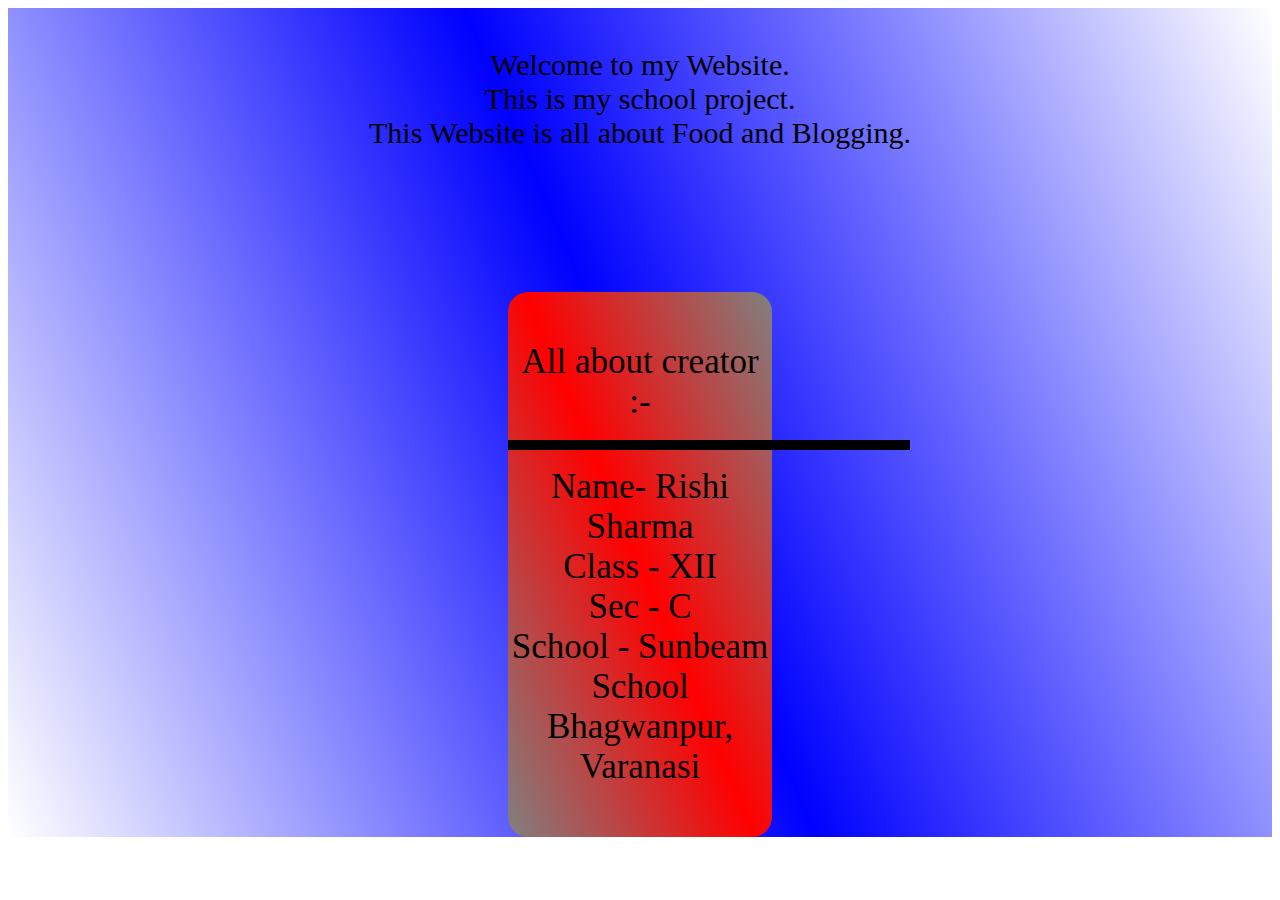
<file: about.html>
<!DOCTYPE html>
<html>
<head>
	<link rel="stylesheet" type="text/css" href="about.css">
	<meta charset="utf-8">
	<title>About Us</title>
</head>
<body>
	<section class="container">
		<div class="p1">
		Welcome to my Website.<br>
		This is my school project.<br>
		This Website is all about Food and Blogging.<br><br><br><br>
		</div>
		<div class="creator">	
				All about creator :- <br><hr color=black size=10px width=400px>
				Name- Rishi Sharma<br>
				Class - XII <br>
				Sec - C<br>
				School - Sunbeam School Bhagwanpur, Varanasi
			</div>
        
	</section>
</body>
</html>
</file>
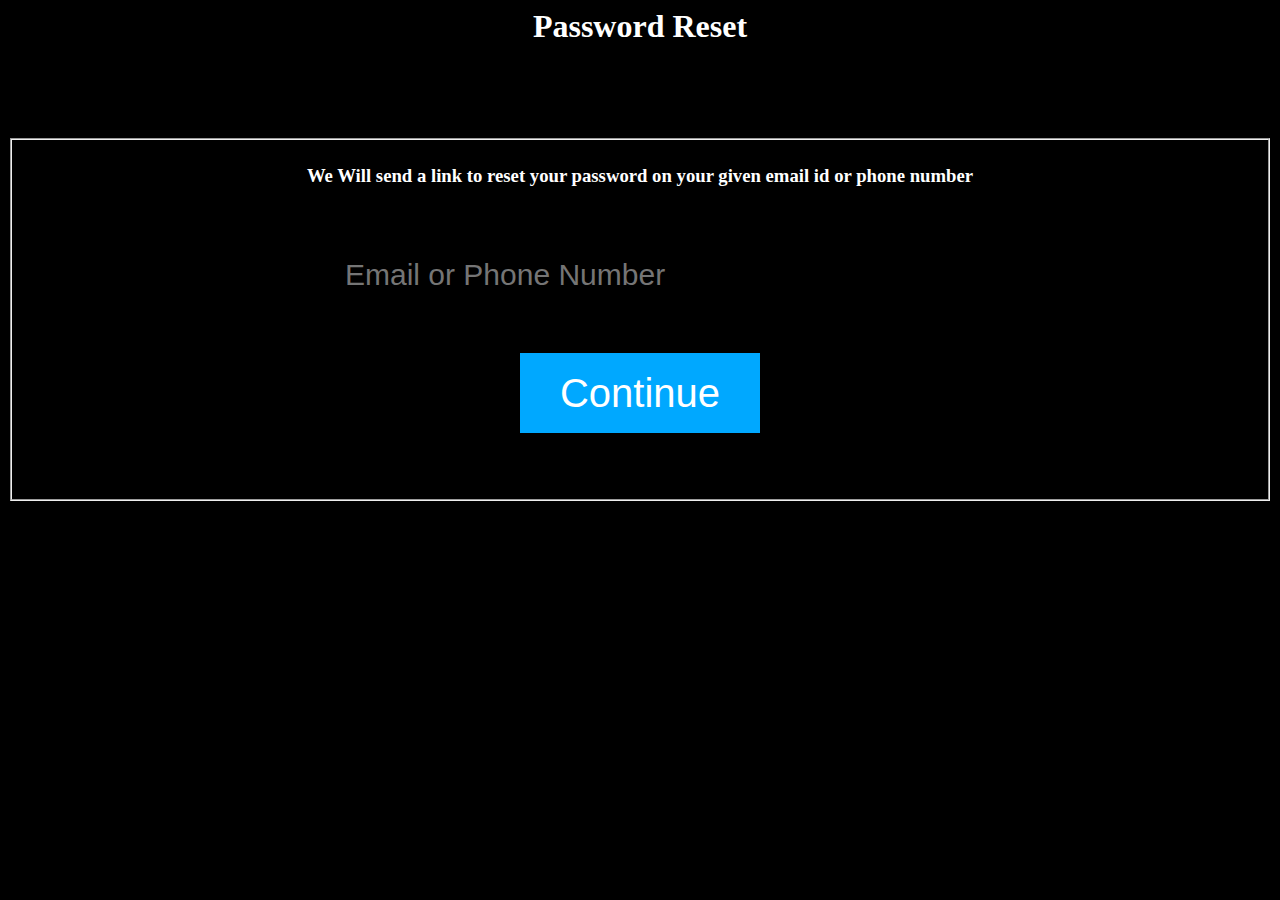
<file: forgot.html>
<html>
<head>
	<title>Password reset</title>
	<link rel="stylesheet" type="text/css" href="forgot.css">
</head>
<body bgcolor="black">
	<center>
        <div class="login">
        	<h1>Password Reset</h1><br><br><br><br>
            <div class="container">
                <fieldset>
                    <form name="frm"> 
                    	<h3>We Will send a link to reset your password on your given email id or phone number</h3>
                        <input type="text" placeholder="Email or Phone Number" class="text">
                        <br><br>
                        
                        <button class="btn">Continue</button>
                    
                    </form>
                </fieldset>
            </div>
        </div>
    </center>
</body>
</html>
</file>
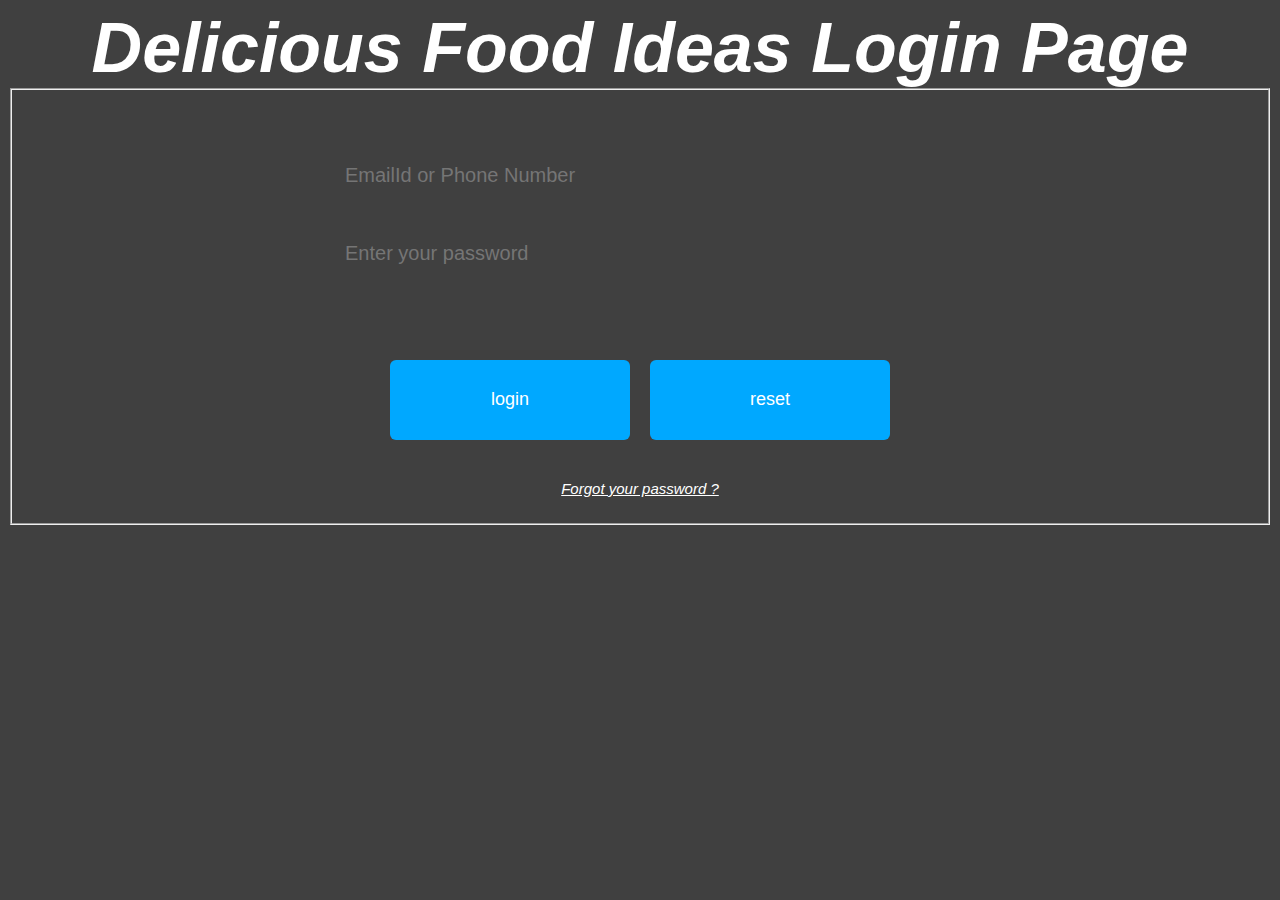
<file: login.html>
<html>

<head>
    <title>Login</title>
    <link rel="stylesheet" href="login.css">
</head>

<body style="background-image: image(https://cdn.pixabay.com/photo/2016/03/23/15/00/ice-cream-1274894_960_720.jpg )">
    <center>
        <div class="login">
            <h1>Delicious Food Ideas Login Page
            </h1>
            
                <fieldset>
                    <div class="container">
                    <form name="frm">
                    
                        <input type="text" placeholder="EmailId or Phone Number" class="text1">
                        <br><br>
                        <input type="password" placeholder="Enter your password" class="text2"><br><br><br>
                        <button class="btn1">login</button>&nbsp;&nbsp;&nbsp;&nbsp;
                        <button class="btn2">reset</button>
                        <br>
                        <a href="" target="_blank">Forgot your password ?</a>
                    </form>
                </fieldset>
            </div>
        </div>
    </center>
</body>

</html>
</file>
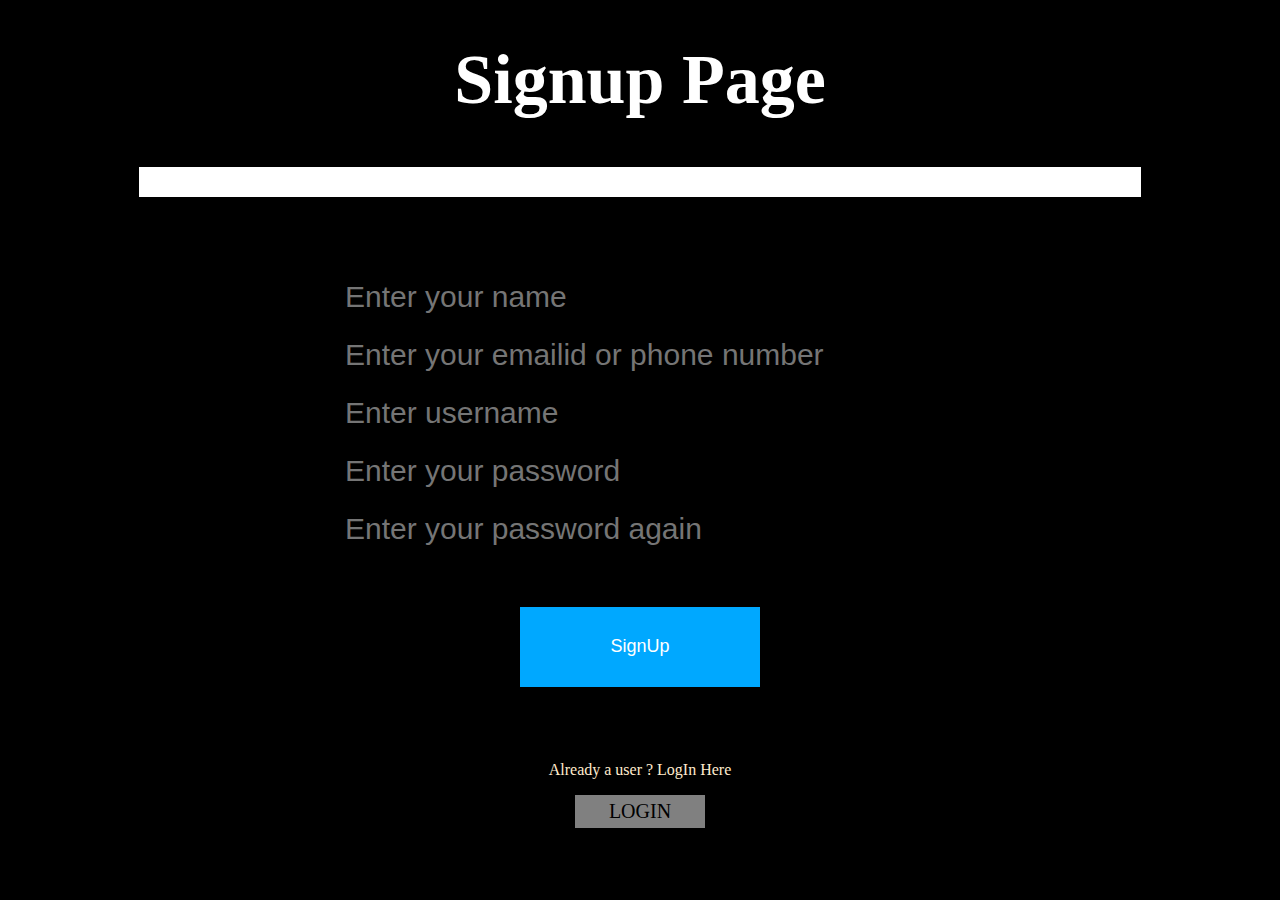
<file: signup.html>
<html>

<head>
    <title>SignUp</title>
    <link rel="stylesheet" href="signup.css">
</head>

<body bgcolor="black">
    <div class="container">
        <h1 align="center"> Signup Page </h1><hr width=1000px size=30px color=white><br><br><br><br>
        <center>
            <form name="frm">
                <input type="text" placeholder="Enter your name" class="name"><br><br>
                <input type="text" placeholder="Enter your emailid or phone number" class="email"><br><br>
                <input type="text" placeholder="Enter username" class="user"><br><br>
                <input type="password" placeholder="Enter your password" class="password"><br><br>
                <input type="password" placeholder="Enter your password again" class="password"><br><br>
                <button class="btn1">SignUp</button><br><br>
                <p>Already a user ? LogIn Here</p>
                <a href="login.html" target="_blank">LOGIN</a>
            </form>
        </center>
    </div>
</body>

</html>
</file>
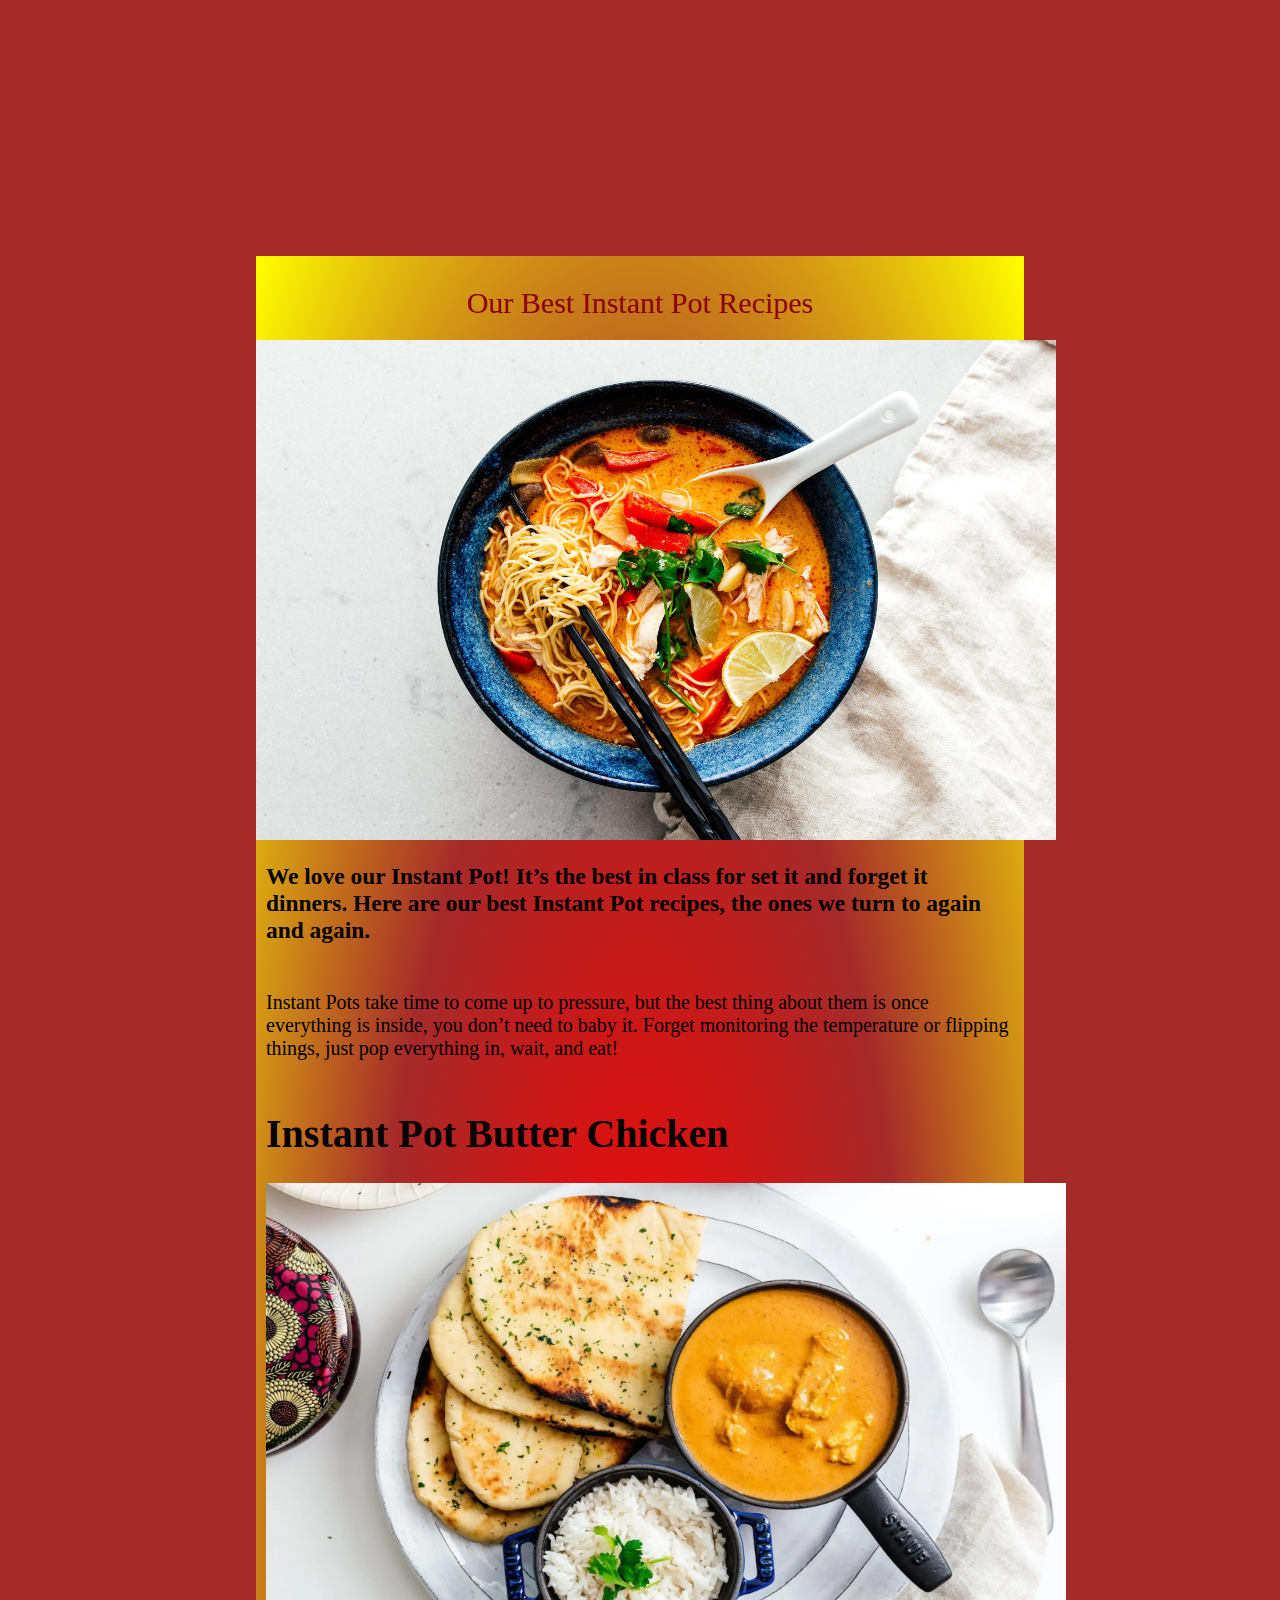
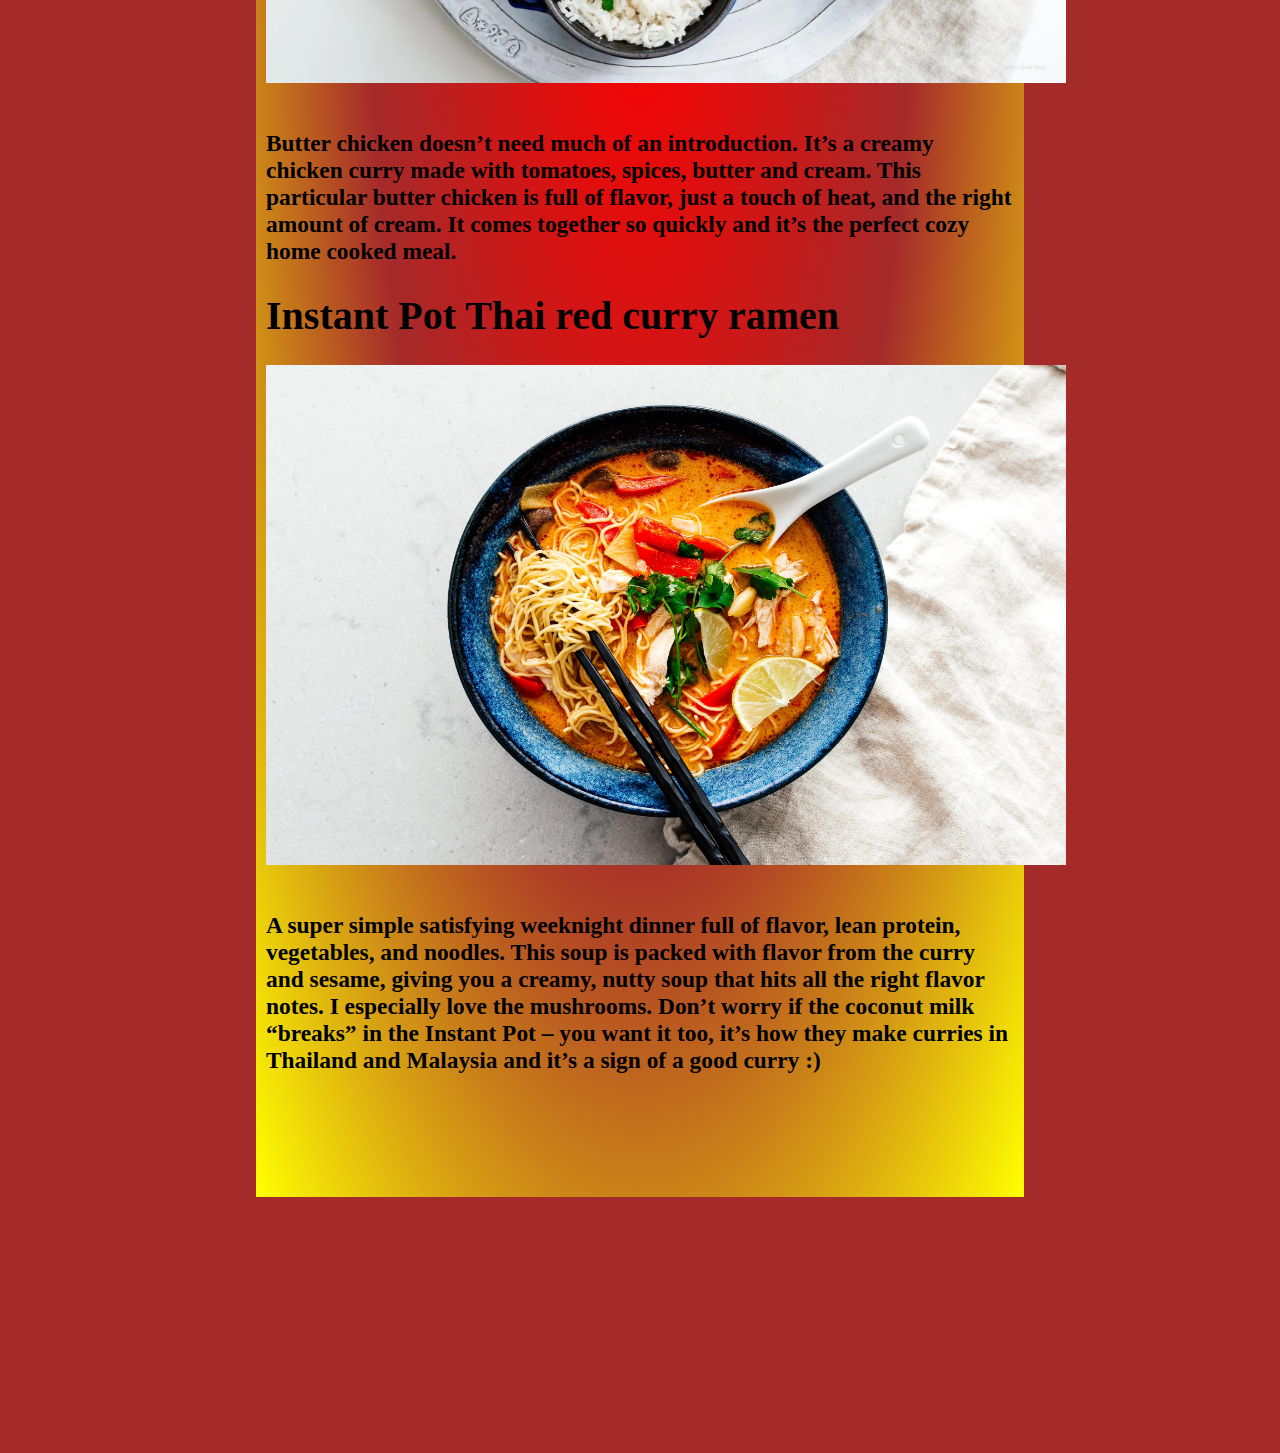
<file: Blog/blog2.html>
<!DOCTYPE html>
<html>
<head>
	<link rel="stylesheet" type="text/css" href="blog1.css">
	<meta charset="utf-8">
	<title>Second Blog</title>
</head>
<body style="background-color: brown;">
	<div class="first">
		<div class="heading">
			<h>Our Best Instant Pot Recipes</h>
		</div>
	<div class="image">
		<img src="15-min-curry-ramen-5793w.jpg" height="500" width="800" align="center">
	</div>
	<div class="content">
		

		<h3>We love our Instant Pot! It’s the best in class for set it and forget it dinners. Here are our best Instant Pot recipes, the ones we turn to again and again.</h3><br>
		
		Instant Pots take time to come up to pressure, but the best thing about them is once everything is inside, you don’t need to baby it. Forget monitoring the temperature or flipping things, just pop everything in, wait, and eat!<br><br>

		<h1>Instant Pot Butter Chicken</h1>
        <img src="instant-pot-butter-chicken-3041w-2048x1366.webp" height="500" width="800" align="center"><br><br>
        <h3>Butter chicken doesn’t need much of an introduction. It’s a creamy chicken curry made with tomatoes, spices, butter and cream. This particular butter chicken is full of flavor, just a touch of heat, and the right amount of cream. It comes together so quickly and it’s the perfect cozy home cooked meal.</h3>
        <h1>Instant Pot Thai red curry ramen</h1>
        <img src="15-min-curry-ramen-5793w (1).jpg" height="500" width="800" align="center"><br><br>
        <h3>A super simple satisfying weeknight dinner full of flavor, lean protein, vegetables, and noodles. This soup is packed with flavor from the curry and sesame, giving you a creamy, nutty soup that hits all the right flavor notes. I especially love the mushrooms. Don’t worry if the coconut milk “breaks” in the Instant Pot – you want it too, it’s how they make curries in Thailand and Malaysia and it’s a sign of a good curry :)</h3>
	</div>
	</div>
</body>
</html>
</file>
<file: about.css>
.container{
    background-image: linear-gradient(67deg, white, blue, white);

}
.p1{
    text-align: center;
    font-size: 30px;
    padding: 40px 0px;
}
.p1:hover{
    font-size: 40px;
    transition: 0.3s;

}
.creator{
    border-radius: 20px;
    text-align: center;
    background-image: linear-gradient(67deg, grey, red, grey);
    font-size: 35px;
    padding: 50px 0px;
    margin: 0px 500px;
}
.creator:hover{
    font-size: 40px;
    margin: 0px 200px;
    transition: 1.5s;
}
</file>
<file: forgot.css>
.text{
    margin-top: 50px;
	color: white; 
    box-sizing: border-box;
    font-size: 30px;
    border-style: none;
    background-color: black;    
    height: 40px;
    padding-right: 5px;
    padding-left: 5px;
    padding-top: 5px;
    padding-bottom: 5px;
    width: 600px;
    transition: 3sec;
}
h1{
    color: white;
}
h3{
	color: white;
	transition: 4s;
}
.btn {
    display: inline-block;
    margin: 40px 0;
    width: 240px;
    height: 80px;
    border: none;
    background-color: #00a8ff;
    color: #fff;
    font-size: 40px;    
    outline: none;
    cursor: pointer;
    transition: 2s ;
}

.btn:hover {
    box-shadow: 10px 10px 10px  #ffffff;
}
</file>
<file: login.css>
/*
CSS for login page
*/

body {
    background-image: linear-gradient(rgba(0, 0, 0, 0.75), rgba(0, 0, 0, 0.75)), url(https://cdn.pixabay.com/photo/2016/03/23/15/00/ice-cream-1274894_960_720.jpg);
    background-repeat: no-repeat;
    background-size: cover;
}

.btn1 {
    display: inline-block;
    margin: 40px 0;
    width: 240px;
    height: 80px;
    border: none;
    background-color: #00a8ff;
    color: #fff;
    font-size: 18px;
    border-radius: 6px;
    outline: none;
    cursor: pointer;
    transition: .3s linear;
}

.btn2 {
    display: inline-block;
    margin: 40px 0;
    width: 240px;
    height: 80px;
    border: none;
    background-color: #00a8ff;
    color: #fff;
    font-size: 18px;
    border-radius: 6px;
    outline: none;
    cursor: pointer;
    transition: .3s linear;
}

.btn1:hover {
    transform: rotateY(15deg);
    box-shadow: -20px 0 20px rgb(255, 147, 5);
}

.btn2:hover {
    transform: rotateY(-15deg);
    box-shadow: 20px 0 20px rgb(255, 147, 5);
}

.text1 {
    color: white;
    font-size: 20px;
    background-color: transparent;
    border: none;
    height: 60px;
    padding-right: 5px;
    padding-left: 5px;
    padding-top: 5px;
    padding-bottom: 5px;
    width: 600px;
}

.text2 {
    color: white;
    font-size: 20px;
    background-color: transparent;
    border: none;
    height: 60px;
    padding-right: 5px;
    padding-left: 5px;
    padding-top: 5px;
    padding-bottom: 5px;
    width: 600px;
}

h1 {
    margin: 10px 0px 40px;
    color: white;
    padding: 0px;
    margin: 0px;
    font-size: 70px;
    font-style: italic;
    font-family: 'Lucida Sans', 'Lucida Sans Regular', 'Lucida Grande', 'Lucida Sans Unicode', Verdana, sans-serif;
}

a {
    margin: 10px 0px 40px;
    color: white;
    padding: 0px;
    margin: 0px;
    font-size: 15px;
    font-style: italic;
    font-family: 'Lucida Sans', 'Lucida Sans Regular', 'Lucida Grande', 'Lucida Sans Unicode', Verdana, sans-serif;
}
.container{
    padding-top: 50px;
}
</file>
<file: signup.css>
/*CSS for signup page*/

body {
    padding:20px;
    margin:20px;
    background-color: black;
}

h1{
    font-size:70px;
    color: white;
}

.name {
    color: white; 
    box-sizing: border-box;
    font-size: 30px;
    border-style: none;
    background-color: black;
    
    height: 40px;
    padding-right: 5px;
    padding-left: 5px;
    padding-top: 5px;
    padding-bottom: 5px;
    width: 600px;
}
.name:hover{
    color:black;
    transition: 1s;
    background-color: rgb(255, 255, 255);
    border-radius: 20px;
}

.email {
    color: white; 
    font-size: 30px;
    border-style: none;
    background-color: black;
    
    height: 40px;
    padding-right: 5px;
    padding-left: 5px;
    padding-top: 5px;
    padding-bottom: 5px;
    width: 600px;
}
.email:hover{
    color:black;
    transition: 1s;
    background-color: rgb(255, 255, 255);
    border-radius: 20px;
}

.user {
    color: white; 
    font-size: 30px;
    border-style: none;
    background-color: black;
    
    height: 40px;
    padding-right: 5px;
    padding-left: 5px;
    padding-top: 5px;
    padding-bottom: 5px;
    width: 600px;
}
.user:hover{
    color:black;
    transition: 1s;
    background-color: rgb(255, 255, 255);
    border-radius: 20px;
}

.password {
    color: white; 
    font-size: 30px;
    border-style: none;
    background-color: black;
    
    height: 40px;
    padding-right: 5px;
    padding-left: 5px;
    padding-top: 5px;
    padding-bottom: 5px;
    width: 600px;
}
.password:hover{
    color:black;
    transition: 1s;
    background-color: rgb(255, 255, 255);
    border-radius: 20px;
}

.btn1 {

    display: inline-block;
    margin: 40px 0;
    width: 240px;
    height: 80px;
    border: none;
    background-color: #00a8ff;
    color: #fff;
    font-size: 18px;
    
    outline: none;
    cursor: pointer;
    transition: .3s linear;
}

.btn1:hover {
    transform: rotateY(15deg);
    box-shadow: -20px 0 20px rgb(255, 147, 5);
}


p {
    color: blanchedalmond;
}

a {
    padding: 5px;
    width: 10%;
    font-size: 20px;
    text-decoration: none;
    color: black;
    content: '';
    background: white;
    opacity: 0.5;
    display: block;
    margin: auto;
    transition: 1s;
}

a:hover {
    width: 5%;
    
}
</file>
<file: Blog/blog1.css>
body{
    margin: 20%;
    
}

.first{
	padding-bottom: 100px;
	text-align: center;
	background-image: radial-gradient( red, brown, yellow);
}
.heading{
	padding-top: 30px;
	padding-bottom: 20px;
	text-align: center;
	font-size: 30px;
	font-weight: 400;
	color: darkred;
}
.image{
	 border-image-width: 20px;
}
.content{
	word-wrap: break-word;
	padding-right: 10px;
	padding-left: 10px;
	text-align: left;
	font-size: 20px;
	font-weight: 300;
	color: black;
}
</file>
